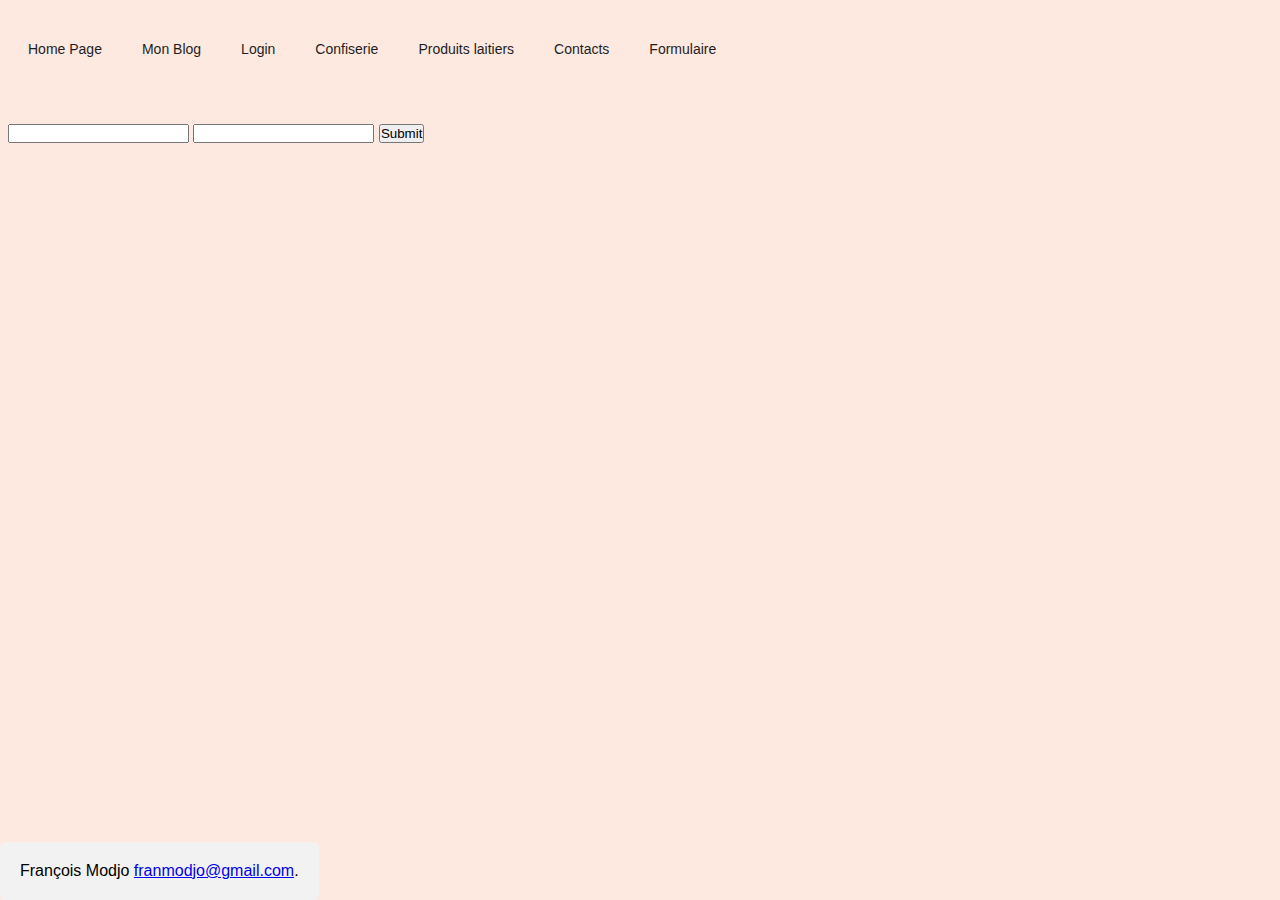
<file: Login.html>
<!DOCTYPE html>
<html>
<head>
	

	

	<title>Fruits et légumes</title>
	<link rel="stylesheet" type="text/css" href="styleTp2.Css">
</head>
<body>

<nav>

		<ul>
	
		
		<li><a href="index.html">Home Page</a></li>
		<li><a href="blog.html">Mon Blog</a></li>
		<li><a href="Login.html">Login</a></li>
		<li><a href="Confiserie.html">Confiserie</a></li>
		<li><a href="laitier.html">Produits laitiers</a></li>
		<li><a href="contact.html">Contacts</a></li>
		<li><a href="formulaire.html">Formulaire</a></li>


		

	
	</nav>
	

</ul>

<form>
	
	<input id="username">
	<input id="password">
	<button type="button"onclick="getInfo()">Submit</button>
</form>
<p>

<iframe width="560" height="315" src="https://www.youtube.com/embed/TxeIXVogu3c" frameborder="0" allow="accelerometer; autoplay; encrypted-media; gyroscope; picture-in-picture" allowfullscreen></iframe>
</p>
<footer>

 	<div class="container">
François Modjo 
<a href="mailto:franmodjo@gmail.com">franmodjo@gmail.com</a>.<br> 
 </footer>
</body>
</html>
</file>
<file: styleTp2.Css>
* {
	margin = 0;
	padding: 0;

}

html, body {

    font-family: Source Sans Pro; sans serif;
	background-color: #fde9e0;
	display: table;
	height: 100;
	width: 100;
	border: 10px;
}

#container{
	height: auto;

}

#main{
	overflow: auto;
	padding-bottom: 100px;
}




nav {
	width: 100%;
	height: 100px;
	background: fff;
}


ul{

}

ul  li {
	list-style: none;
	display: inline-block;
	float: left;
	line-height: 50px;

}

ul li a {
	text-decoration: none;
	font-size: 14px;
	font-family: arial;
	color: #1e1e1e;
	padding: 0 20px;
}

footer{
	background: none;
	width: 10px
	height:10;
	position: fixed;
	bottom: 0px;
	left: 0px;

}

}
</style>

<div class="footer">
  <p>Footer</p>
</div>



function getInfo(){
var username = document.getElementById("username").value
var username = document.getElementById("password").value

}

body {font-family: Arial, Helvetica, sans-serif;}
* {box-sizing: border-box;}

input[type=text], select, textarea {
  width: 100%;
  padding: 12px;
  border: 1px solid #ccc;
  border-radius: 4px;
  box-sizing: border-box;
  margin-top: 6px;
  margin-bottom: 16px;
  resize: vertical;
}

input[type=submit] {
  background-color: #4CAF50;
  color: white;
  padding: 12px 20px;
  border: none;
  border-radius: 4px;
  cursor: pointer;
}

input[type=submit]:hover {
  background-color: #45a049;
}

.container {
  border-radius: 5px;
  background-color: #f2f2f2;
  padding: 20px;
}
</file>
